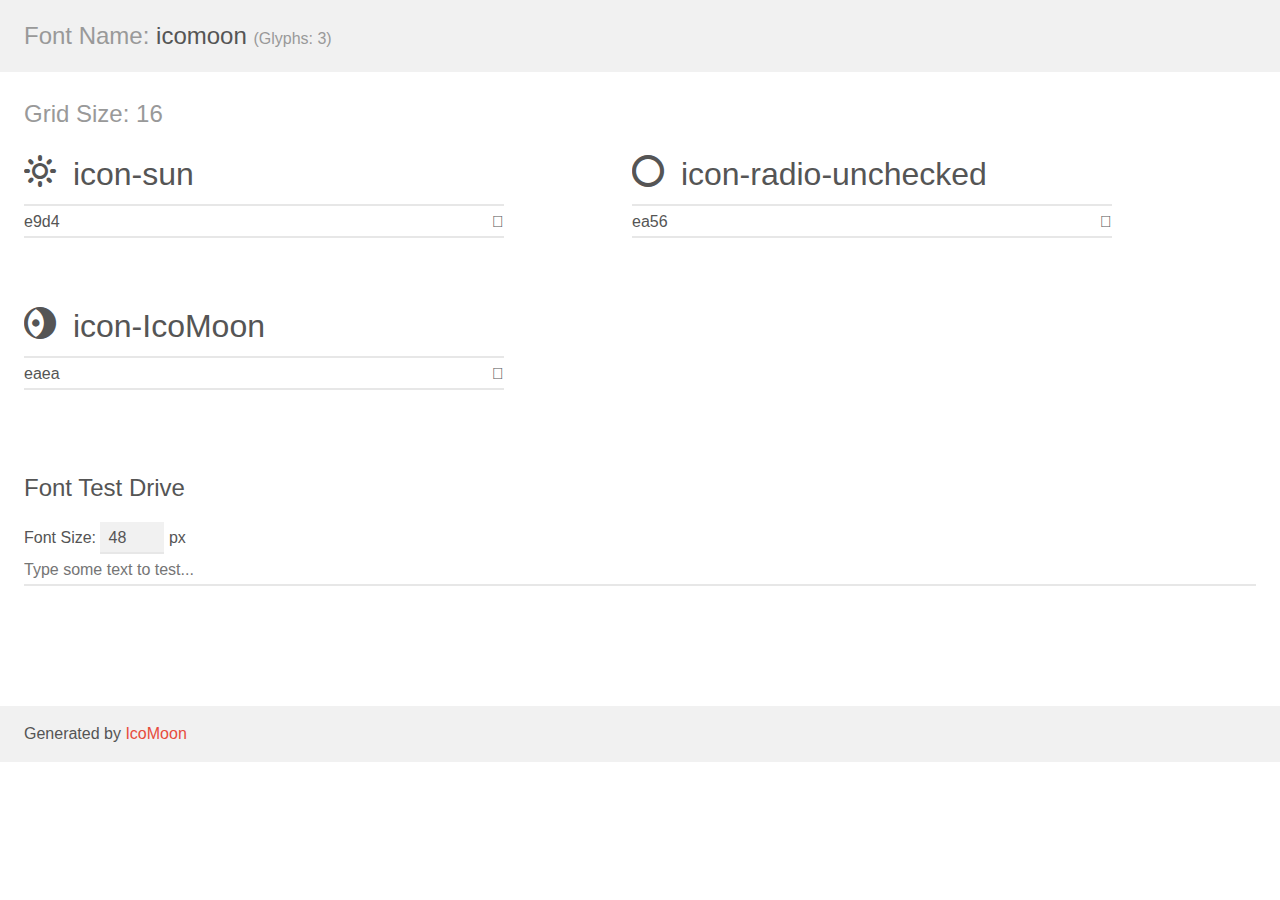
<file: imgs/Iconos/icomoon/demo.html>
<!doctype html>
<html>
<head>
    <meta charset="utf-8">
    <title>IcoMoon Demo</title>
    <meta name="description" content="An Icon Font Generated By IcoMoon.io">
    <meta name="viewport" content="width=device-width, initial-scale=1">
    <link rel="stylesheet" href="demo-files/demo.css">
    <link rel="stylesheet" href="style.css"></head>
<body>
    <div class="bgc1 clearfix">
        <h1 class="mhmm mvm"><span class="fgc1">Font Name:</span> icomoon <small class="fgc1">(Glyphs:&nbsp;3)</small></h1>
    </div>
    <div class="clearfix mhl ptl">
        <h1 class="mvm mtn fgc1">Grid Size: 16</h1>
        <div class="glyph fs1">
            <div class="clearfix bshadow0 pbs">
                <span class="icon-sun"></span>
                <span class="mls"> icon-sun</span>
            </div>
            <fieldset class="fs0 size1of1 clearfix hidden-false">
                <input type="text" readonly value="e9d4" class="unit size1of2" />
                <input type="text" maxlength="1" readonly value="&#xe9d4;" class="unitRight size1of2 talign-right" />
            </fieldset>
            <div class="fs0 bshadow0 clearfix hidden-true">
                <span class="unit pvs fgc1">liga: </span>
                <input type="text" readonly value="sun, weather2" class="liga unitRight" />
            </div>
        </div>
        <div class="glyph fs1">
            <div class="clearfix bshadow0 pbs">
                <span class="icon-radio-unchecked"></span>
                <span class="mls"> icon-radio-unchecked</span>
            </div>
            <fieldset class="fs0 size1of1 clearfix hidden-false">
                <input type="text" readonly value="ea56" class="unit size1of2" />
                <input type="text" maxlength="1" readonly value="&#xea56;" class="unitRight size1of2 talign-right" />
            </fieldset>
            <div class="fs0 bshadow0 clearfix hidden-true">
                <span class="unit pvs fgc1">liga: </span>
                <input type="text" readonly value="radio-unchecked, radio-button3" class="liga unitRight" />
            </div>
        </div>
        <div class="glyph fs1">
            <div class="clearfix bshadow0 pbs">
                <span class="icon-IcoMoon"></span>
                <span class="mls"> icon-IcoMoon</span>
            </div>
            <fieldset class="fs0 size1of1 clearfix hidden-false">
                <input type="text" readonly value="eaea" class="unit size1of2" />
                <input type="text" maxlength="1" readonly value="&#xeaea;" class="unitRight size1of2 talign-right" />
            </fieldset>
            <div class="fs0 bshadow0 clearfix hidden-true">
                <span class="unit pvs fgc1">liga: </span>
                <input type="text" readonly value="IcoMoon, icomoon" class="liga unitRight" />
            </div>
        </div>
    </div>

    <!--[if gt IE 8]><!-->
    <div class="mhl clearfix mbl">
        <h1>Font Test Drive</h1>
        <label>
            Font Size: <input id="fontSize" type="number" class="textbox0 mbm"
            min="8" value="48" />
            px
        </label>
        <input id="testText" type="text" class="phl size1of1 mvl"
        placeholder="Type some text to test..." value=""/>
        <div id="testDrive" class="icon-" style="font-family: icomoon">&nbsp;
        </div>
    </div>
    <!--<![endif]-->
    <div class="bgc1 clearfix">
        <p class="mhl">Generated by <a href="https://icomoon.io/app">IcoMoon</a></p>
    </div>

    <script src="demo-files/demo.js"></script>
</body>
</html>
</file>
<file: imgs/Iconos/icomoon/demo-files/demo.css>
body {
  padding: 0;
  margin: 0;
  font-family: sans-serif;
  font-size: 1em;
  line-height: 1.5;
  color: #555;
  background: #fff;
}
h1 {
  font-size: 1.5em;
  font-weight: normal;
}
small {
  font-size: .66666667em;
}
a {
  color: #e74c3c;
  text-decoration: none;
}
a:hover, a:focus {
  box-shadow: 0 1px #e74c3c;
}
.bshadow0, input {
  box-shadow: inset 0 -2px #e7e7e7;
}
input:hover {
  box-shadow: inset 0 -2px #ccc;
}
input, fieldset {
  font-family: sans-serif;
  font-size: 1em;
  margin: 0;
  padding: 0;
  border: 0;
}
input {
  color: inherit;
  line-height: 1.5;
  height: 1.5em;
  padding: .25em 0;
}
input:focus {
  outline: none;
  box-shadow: inset 0 -2px #449fdb;
}
.glyph {
  font-size: 16px;
  width: 15em;
  padding-bottom: 1em;
  margin-right: 4em;
  margin-bottom: 1em;
  float: left;
  overflow: hidden;
}
.liga {
  width: 80%;
  width: calc(100% - 2.5em);
}
.talign-right {
  text-align: right;
}
.talign-center {
  text-align: center;
}
.bgc1 {
  background: #f1f1f1;
}
.fgc1 {
  color: #999;
}
.fgc0 {
  color: #000;
}
p {
  margin-top: 1em;
  margin-bottom: 1em;
}
.mvm {
  margin-top: .75em;
  margin-bottom: .75em;
}
.mtn {
  margin-top: 0;
}
.mtl, .mal {
  margin-top: 1.5em;
}
.mbl, .mal {
  margin-bottom: 1.5em;
}
.mal, .mhl {
  margin-left: 1.5em;
  margin-right: 1.5em;
}
.mhmm {
  margin-left: 1em;
  margin-right: 1em;
}
.mls {
  margin-left: .25em;
}
.ptl {
  padding-top: 1.5em;
}
.pbs, .pvs {
  padding-bottom: .25em;
}
.pvs, .pts {
  padding-top: .25em;
}
.unit {
  float: left;
}
.unitRight {
  float: right;
}
.size1of2 {
  width: 50%;
}
.size1of1 {
  width: 100%;
}
.clearfix:before, .clearfix:after {
  content: " ";
  display: table;
}
.clearfix:after {
  clear: both;
}
.hidden-true {
  display: none;
}
.textbox0 {
  width: 3em;
  background: #f1f1f1;
  padding: .25em .5em;
  line-height: 1.5;
  height: 1.5em;
}
#testDrive {
  display: block;
  padding-top: 24px;
  line-height: 1.5;
}
.fs0 {
  font-size: 16px;
}
.fs1 {
  font-size: 32px;
}
</file>
<file: imgs/Iconos/icomoon/style.css>
@font-face {
  font-family: 'icomoon';
  src:  url('fonts/icomoon.eot?n95l2s');
  src:  url('fonts/icomoon.eot?n95l2s#iefix') format('embedded-opentype'),
    url('fonts/icomoon.ttf?n95l2s') format('truetype'),
    url('fonts/icomoon.woff?n95l2s') format('woff'),
    url('fonts/icomoon.svg?n95l2s#icomoon') format('svg');
  font-weight: normal;
  font-style: normal;
  font-display: block;
}

[class^="icon-"], [class*=" icon-"] {
  /* use !important to prevent issues with browser extensions that change fonts */
  font-family: 'icomoon' !important;
  speak: never;
  font-style: normal;
  font-weight: normal;
  font-variant: normal;
  text-transform: none;
  line-height: 1;

  /* Better Font Rendering =========== */
  -webkit-font-smoothing: antialiased;
  -moz-osx-font-smoothing: grayscale;
}

.icon-sun:before {
  content: "\e9d4";
}
.icon-radio-unchecked:before {
  content: "\ea56";
}
.icon-IcoMoon:before {
  content: "\eaea";
}
</file>
